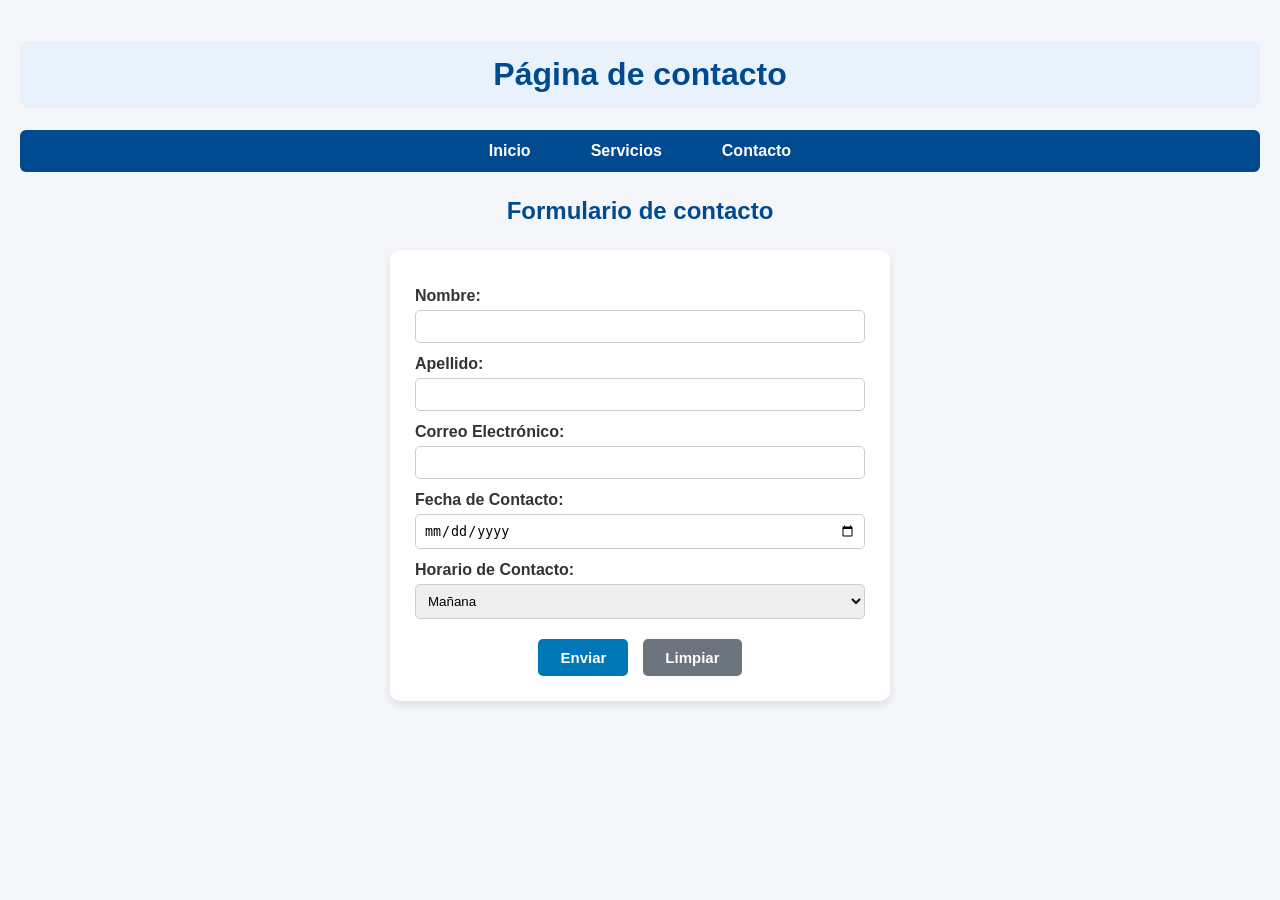
<file: contacto.html>
<!DOCTYPE html>
<html lang="es">
<head>
    <meta charset="UTF-8">
    <meta name="viewport" content="width=device-width, initial-scale=1.0">
    <title>Página de contacto</title>
    <link rel="stylesheet" href="css/estilos.css">
</head>
<body>
    <h1>Página de contacto</h1>
    
    <nav>
        <ul>
            <li><a href="index.html">Inicio</a></li>
            <li><a href="servicios.html">Servicios</a></li>
            <li><a href="contacto.html">Contacto</a></li>
        </ul>
    </nav>

    <h2>Formulario de contacto</h2>
    
    <form action="" method="get">
        <label for="nombre">Nombre:</label>
        <input type="text" id="nombre" name="nombre" required>

        <label for="apellido">Apellido:</label>
        <input type="text" id="apellido" name="apellido" required>

        <label for="correo">Correo Electrónico:</label>
        <input type="email" id="correo" name="correo">

        <label for="fecha">Fecha de Contacto:</label>
        <input type="date" id="fecha" name="fecha" min="2026-10-25">

        <label for="horario">Horario de Contacto:</label>
        <select name="horario" id="horario">
            <option value="mañana">Mañana</option>
            <option value="tarde">Tarde</option>
            <option value="noche">Noche</option>
        </select>

        <div class="contenedor-botones">
            <input type="submit" value="Enviar">
            <input type="reset" value="Limpiar">
        </div>
    </form>
</body>
</html>
</file>
<file: css/estilos.css>
/* Estilos generales */
body {
    font-family: Arial, Helvetica, sans-serif;
    background-color: #f4f6f9;
    color: #333333;
    margin: 0;
    padding: 20px;
}

h1 {
    color: #004a8f;
    background-color: #e9f2fa;
    padding: 15px;
    border-radius: 8px;
    text-align: center;
}

h2 {
    text-align: center;
    color: #004a8f;
    margin-top: 25px;
}

/* Estilos para la página de inicio (index.html) */
.encabezado-inicio {
    text-align: center;
}

.logo {
    width: 110px;
    height: auto;
    border-radius: 10px;
    margin-bottom: 10px;
    box-shadow: 0 2px 6px rgba(0, 0, 0, 0.15);
}

.contenido-inicio {
    background-color: #ffffff;
    max-width: 700px;
    margin: 25px auto;
    padding: 25px;
    border-radius: 10px;
    box-shadow: 0 4px 10px rgba(0, 0, 0, 0.1);
    text-align: center;
    line-height: 1.6;
}

/* Menú de navegación */
nav ul {
    list-style: none;
    padding: 0;
    background-color: #004a8f;
    display: flex;
    justify-content: center;
    gap: 20px;
    border-radius: 6px;
}

nav ul li a {
    display: block;
    color: white;
    text-decoration: none;
    padding: 12px 20px;
    font-weight: bold;
}

nav ul li a:hover {
    background-color: #003366;
    border-radius: 6px;
}

/* Tabla de servicios */
table {
    width: 70%;
    margin: 25px auto;
    border-collapse: collapse;
    background-color: white;
    box-shadow: 0 2px 8px rgba(0, 0, 0, 0.1);
}

th, td {
    border: 1px solid #cccccc;
    padding: 12px;
    text-align: left;
}

th {
    background-color: #004a8f;
    color: white;
}

/* Formulario de contacto */
form {
    background-color: #ffffff;
    max-width: 450px;
    margin: 25px auto;
    padding: 25px;
    border-radius: 10px;
    box-shadow: 0 4px 10px rgba(0, 0, 0, 0.1);
}

form label {
    display: block;
    margin-top: 12px;
    font-weight: bold;
}

form input[type="text"],
form input[type="email"],
form input[type="date"],
form select {
    width: 100%;
    padding: 8px;
    margin-top: 5px;
    border: 1px solid #cccccc;
    border-radius: 5px;
    box-sizing: border-box;
}

/* REGLA CLAVE DE LA TAREA: Alinear y centrar botones horizontalmente */
.contenedor-botones {
    display: flex;
    justify-content: center;
    gap: 15px;
    margin-top: 20px;
}

input[type="submit"],
input[type="reset"],
button[type="submit"],
button[type="reset"] {
    padding: 10px 22px;
    border: none;
    border-radius: 5px;
    font-size: 15px;
    font-weight: bold;
    cursor: pointer;
    color: white;
}

input[type="submit"],
button[type="submit"] {
    background-color: #0077b6;
}

input[type="submit"]:hover,
button[type="submit"]:hover {
    background-color: #005f8a;
}

input[type="reset"],
button[type="reset"] {
    background-color: #6c757d;
}

input[type="reset"]:hover,
button[type="reset"]:hover {
    background-color: #545b62;
}
</file>
